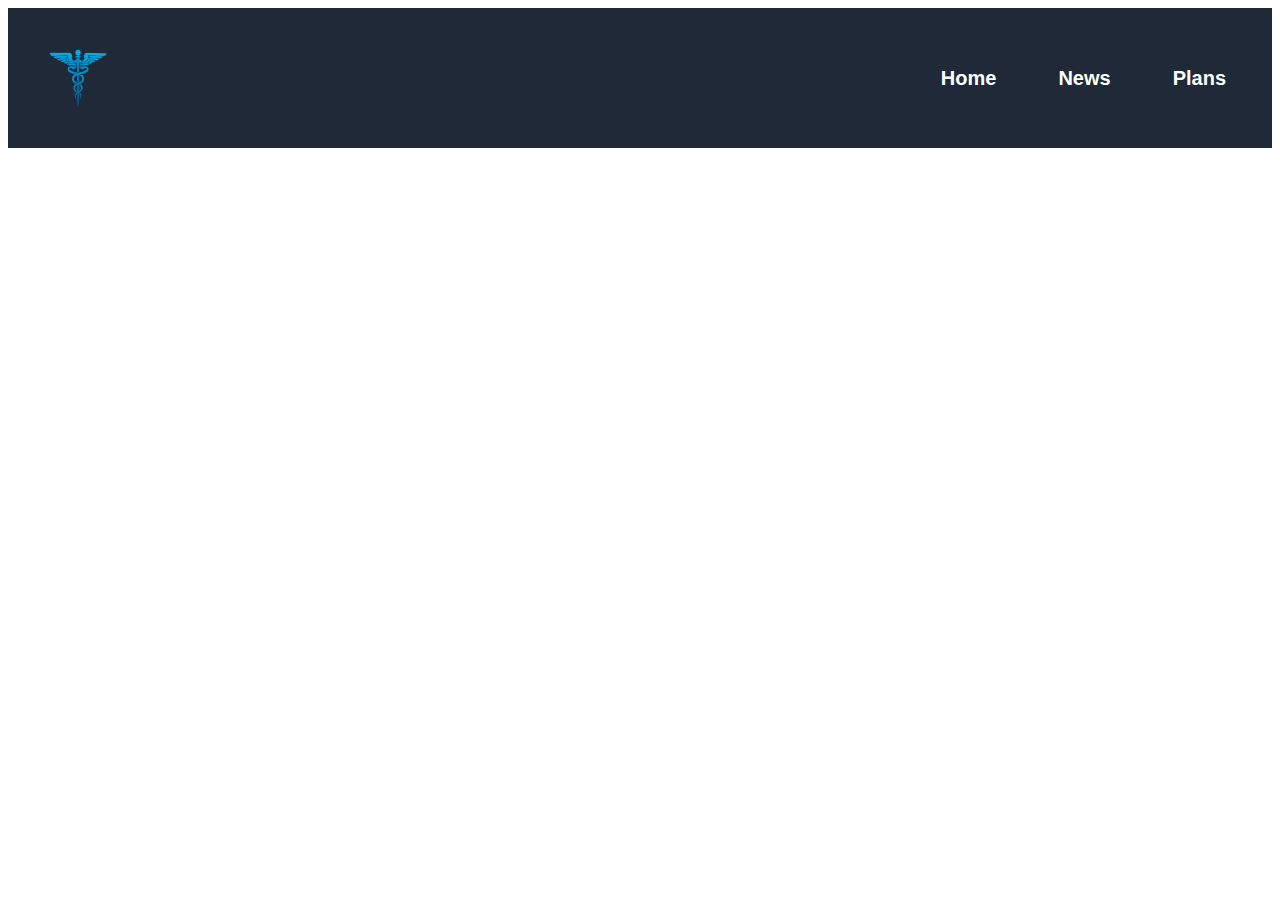
<file: pages/contact.html>
<!DOCTYPE html>
<html lang="en">

<head>
    <meta charset="UTF-8">
    <meta http-equiv="X-UA-Compatible" content="IE=edge">
    <meta name="viewport" content="width=device-width, initial-scale=1.0">
    <link rel="stylesheet" href="../styles.css">
    <title>Contact Info</title>
</head>

<body>
    <header>
        <img class="logo" src="../resources/Logo.png" logo"></img>
        <div class="footerLinks">
            <a href="../index.html" class="myButton">Home</a>
            <a href="../pages/news.html" class="myButton">News</a>
            <a href="../pages/plans.html" class="myButton">Plans</a>
        </div>
    </header>
</body>

</html>
</file>
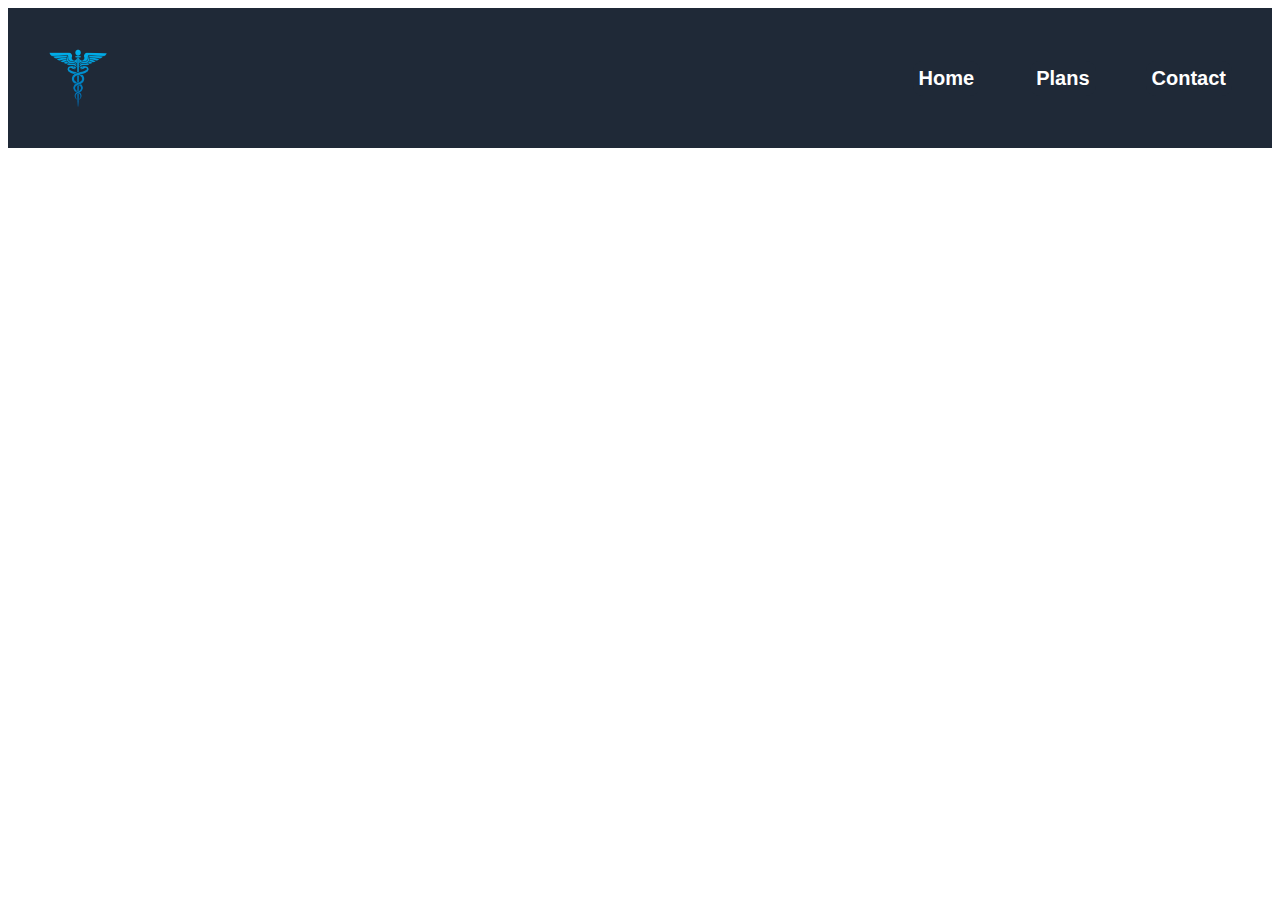
<file: pages/news.html>
<!DOCTYPE html>
<html lang="en">

<head>
    <meta charset="UTF-8">
    <meta http-equiv="X-UA-Compatible" content="IE=edge">
    <meta name="viewport" content="width=device-width, initial-scale=1.0">
    <link rel="stylesheet" href="../styles.css">
    <title>News</title>
</head>

<body>
    <header>
        <img class="logo" src="../resources/Logo.png" logo"></img>
        <div class="footerLinks">
            <a href="../index.html" class="myButton">Home</a>
            <a href="../pages/plans.html" class="myButton">Plans</a>
            <a href="../pages/contact.html" class="myButton">Contact</a>
        </div>
    </header>
</body>

</html>
</file>
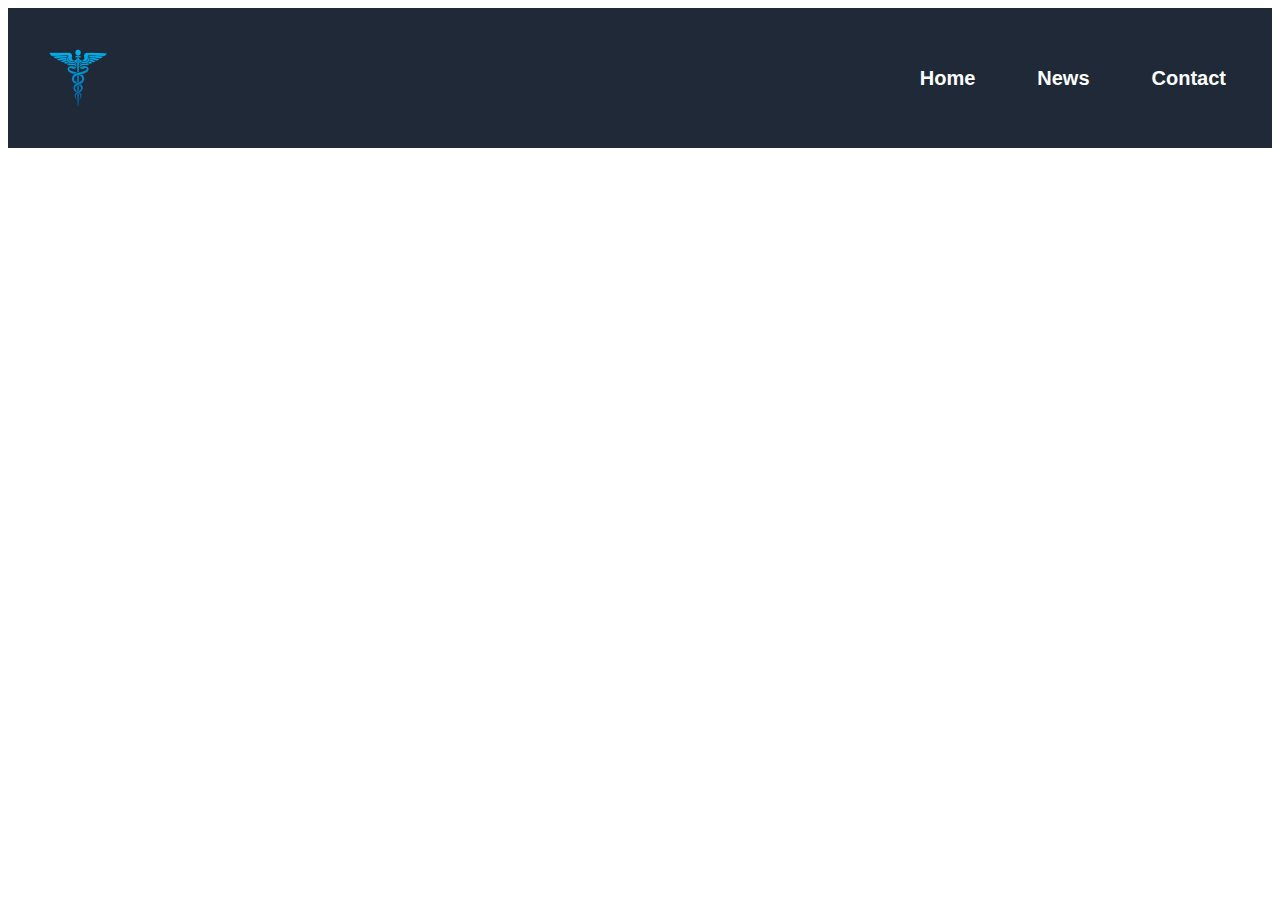
<file: pages/plans.html>
<!DOCTYPE html>
<html lang="en">

<head>
    <meta charset="UTF-8">
    <meta http-equiv="X-UA-Compatible" content="IE=edge">
    <meta name="viewport" content="width=device-width, initial-scale=1.0">
    <link rel="stylesheet" href="../styles.css">
    <title>Plans</title>
</head>

<body>
    <header>
        <img class="logo" src="../resources/Logo.png" logo"></img>
        <div class="footerLinks">
            <a href="../index.html" class="myButton">Home</a>
            <a href="../pages/news.html" class="myButton">News</a>
            <a href="../pages/contact.html" class="myButton">Contact</a>
        </div>
    </header>
</body>

</html>
</file>
<file: styles.css>
body {
    background: white;
    text-align: justify;
    font-family: Arial, Helvetica, sans-serif;
    font-size: 20px;
}

/* header 1/6 section */
header {
    background: #1F2937;
    color: white;
    display: flex;
    align-items: center;
    justify-content: space-between;
    padding: 40px;
}

h2 {
    color: #1F2937;
    font-family: Arial, Helvetica, sans-serif;
    font-weight: bolder;
    display: block;
    width: 300px;
}

p {
    color: #1F2937;
    font-family: Arial, Helvetica, sans-serif;
    width: 300px;
    display: flex;
}

footer {
    background: #1F2937;
    color: goldenrod;
    font-family: fantasy;
    font-size: 28px;
    text-shadow: 1px 0px 1px #e1d798;
    justify-content: center;
    text-align: center;
    font-family: Arial, "Helvetica Neue", Helvetica, sans-serif;
    display: flex;
    padding: 5%;
}

ul {
    display: flex;
    max-width: 200px;
    justify-content: space-around;
    align-items: center;
    flex-direction: column;

}

li {
    font-size: 14px;
    padding: 3px;
    text-align: left;
}

.logo {
    display: flex;
    justify-content: left;
    width: 60px;
    height: 60px;
}

.footerLinks {
    display: flex;
    align-items: center;
    gap: 50px;
}


.myButton {
    background: #1F2937;
    color: white;
    font-weight: bold;
    text-decoration: none;
    padding: 6px;
    border-radius: 10px;
}

.myButton:hover {
    background: #4b6385;
    color: white;
}

.myButton:active {
    background: white;
    color: #1F2937;
}





/* 2/5 Section Main information and an Image */



.bigInfo {
    background: #e1d798;
    color: #1F2937;
    display: flex;
    justify-content: center;
    gap: 100px;
    padding: 80px;
}



.signUp {
    background: #3882F6;
    color: white;
    font-family: Arial, Helvetica, sans-serif;
    font-style: italic;
    display: flex;
    align-items: center;
    border-radius: 15px;
    text-decoration: none;
    font-weight: bold;
    width: fit-content;
    border: 5px solid #3882F6;
}

.signUp:active {
    background: #0a5bdf;
    color: white;
}

.signUp:hover {
    background: #85aceb;
    color: white;
}

.left .right div {
    border: 5px solid #1F2937;
    flex: 1;
}

.right {
    position: relative;
}

.media-container {
    border-radius: 8px;
    border-color: white;
    display: flex;
    flex-wrap: wrap;
    border: 10px;
    padding: 10px;
    background: #1F2937;
    width: 460px;
    height: auto;
}

/* 3/5 Section Packages comparison */


.packagesComparison {
    display: flex;
    justify-content: center;
    gap: 100px;
    padding: 100px;
}

.package {
    max-width: 200px;

}

.packageLogo {
    max-width: 200px;
    margin-bottom: 20px;
}

.packageName {
    font-family: Arial, Helvetica, sans-serif;
    color: #1F2937;
    font-style: italic;
    font-weight: bold;
    text-align: center;
    font-size: 24px;
}

.packageInfo {
    font-family: Arial, Helvetica, sans-serif;
    color: #1F2937;
    font-size: 18px;
}


/* Clients Review */




.clientExperience {
    background: rgb(226, 217, 217);
    color: #1F2937;
    font-family: Arial, Helvetica, sans-serif;
    padding: 200px;
}

.quote {
    font-style: italic;
    text-align: left;
    font-size: 25px;
    padding: 10px;

}

.clientsName {
    font-weight: bold;
    text-align: right;
}

.bluePopup {
    background: #3882F6;
    max-width: max-content;
    height: 80px;
    margin: 40px;
    display: flex;
    border-radius: 10px;
    padding: 20px;
    gap: 5px;
}

.pageNotiTxt {
    color: white;
    font-family: Arial, Helvetica, sans-serif;
    padding: 5px;
    justify-content: center;
    text-align: left;
}

.Box {
    display: flex;
    justify-content: center;
}


.overlay {
    position: absolute;
    top: 0;
    bottom: 0;
    left: 0;
    right: 0;
    height: auto;
    width: 460px;
    opacity: 0;
    transition: .5s ease;
    background-color: #e1d798;
    border: 10px solid #1F2937;
    border-radius: 8px;
}

.right:hover .overlay {
    opacity: 1;
}

.special-text {
    display: block;
    color: #1F2937;
    font-family: fantasy;
    font-size: 40px;
    font-weight: bold;
    text-align: left;
    position: absolute;
    top: 50%;
    left: 50%;
    font-style: italic;
    word-spacing: 2px;
    transform: translate(-50%, -50%);
    -ms-transform: translate(-50%, -50%);
}
</file>
